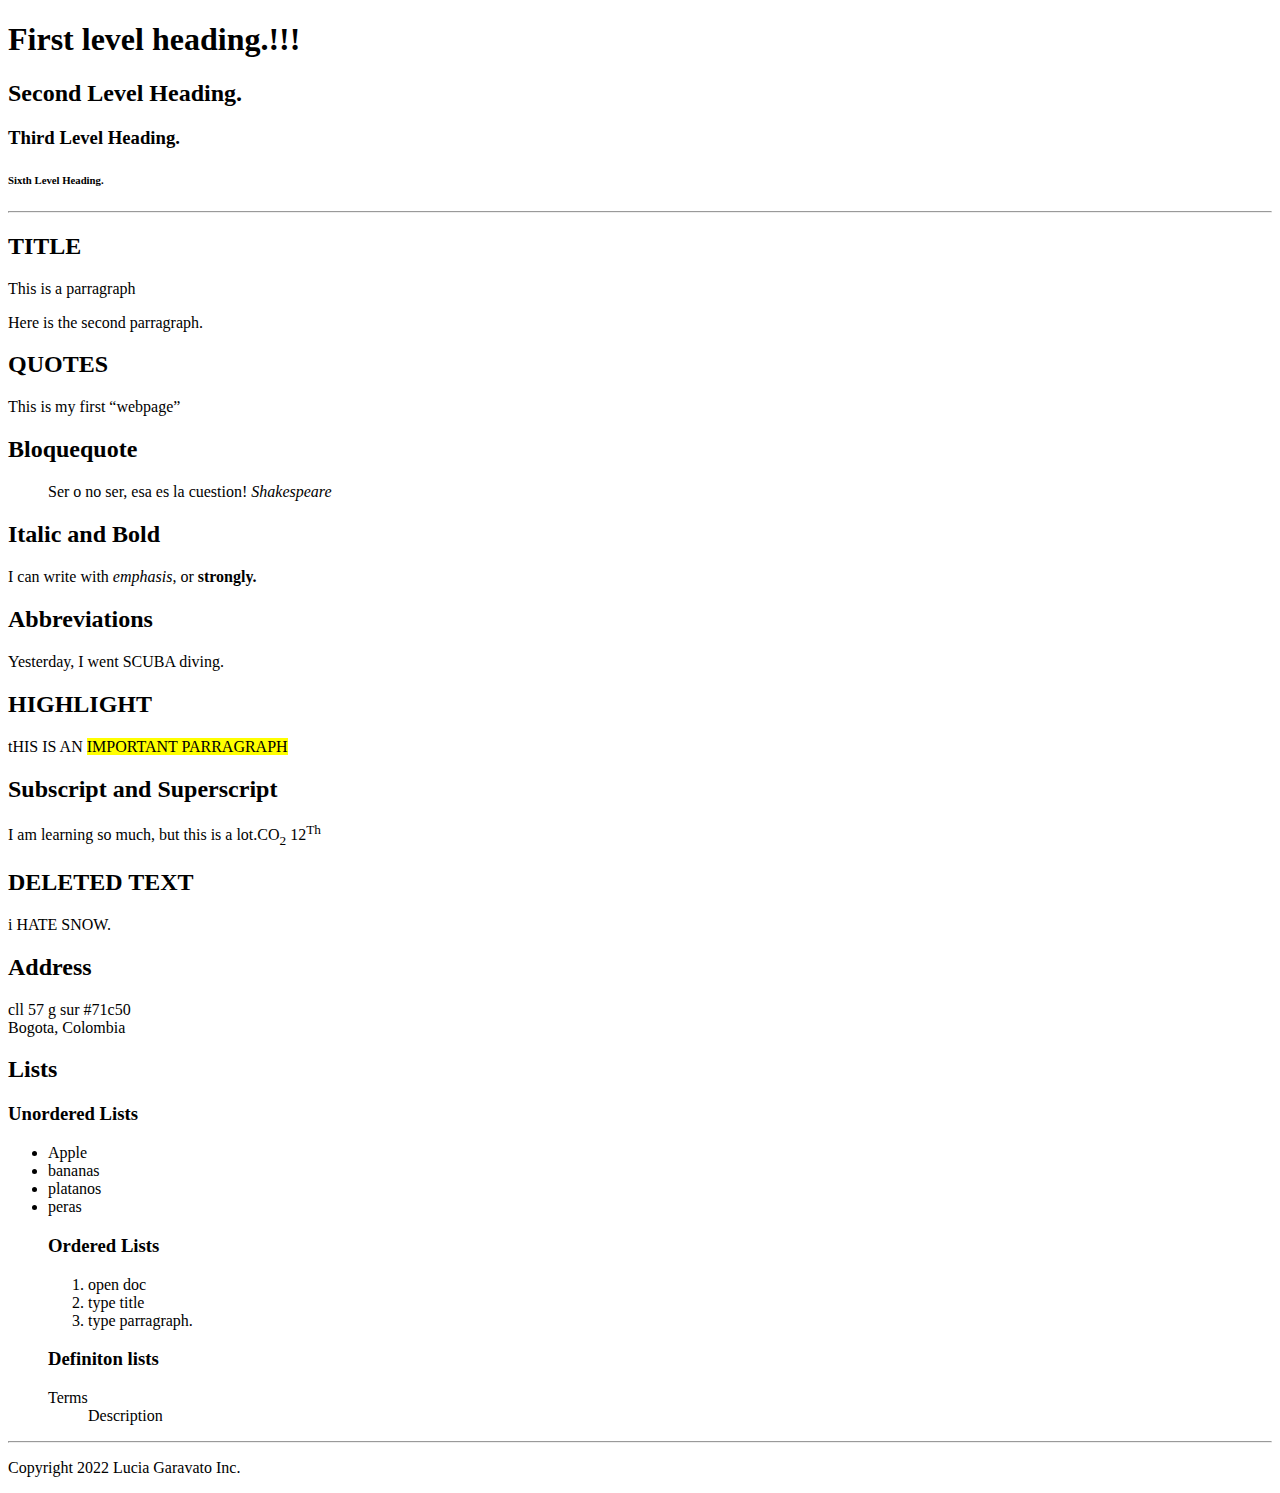
<file: index.html>
<!DOCTYPE html>
<html>
     <head>
        <title> 
            MTM6130 HTML Demo
        </title>
    </head>
    <body>
        <header>
            <h1>
             First level heading.!!!</h1>
            <h2>Second Level Heading.</h2>
            <h3>Third Level Heading.</h3>
            <h6>Sixth Level Heading.</h6>     
        </header>
        <hr>
        <main>
            <h2> 
                TITLE
            </h2>
            <p>This is a parragraph</p>
            <p> Here is the second parragraph.</p>
            <H2>
                QUOTES
            </H2>
            <P>This is my first <q>webpage</q></P>
            <h2>
                Bloquequote
            </h2>
            <blockquote>
                Ser o no ser, esa es la cuestion!
                <cite>Shakespeare</cite>
            </blockquote>
            <h2>
                Italic and Bold
            </h2>
            <p>I can write with <em>emphasis</em>, or <strong>strongly.</strong></p>
            <h2>
                Abbreviations
            </h2>
            <p> Yesterday, I went <abbr tittle="Self contained Underwater apparatus">SCUBA</abbr> diving.</p>
            <h2>
                HIGHLIGHT
            </h2>
            <P>tHIS IS AN <mark>IMPORTANT PARRAGRAPH</mark></P>
            <h2>
                Subscript and Superscript
            </h2>
            <p>I am learning so much, but this is a lot.CO<SUB>2</SUB> 12<Sup>Th</Sup> </p>
            <h2>
                 DELETED TEXT
                </h2>
                <P>i HATE SNOW.</P>
                <h2>
                    Address
                </h2>
                <p>cll 57 g sur #71c50<br>
                Bogota, Colombia</p>
        </main>
        <section>
            <h2> 
                Lists
            </h2>
            <h3> Unordered Lists</h3>
            <ul>
                <li>Apple</li>
                <li>bananas</li>
                <li>platanos</li>
                <li>peras</li>
                <h3>Ordered Lists</h3>
                <ol>
                <li>open doc</li>
                <li> type title</li>
                <li> type parragraph.</li>
                </ol>
            <h3>Definiton lists</h3> 
            <dl>
                <dt> Terms </dt>
                <dd>Description</dd>
            </dl>   
                
            </ul>
            <hr>
        </section>
        <footer>
            <p>Copyright 2022 Lucia Garavato Inc.</p>
        </footer>        
    </body>
</html>
</file>
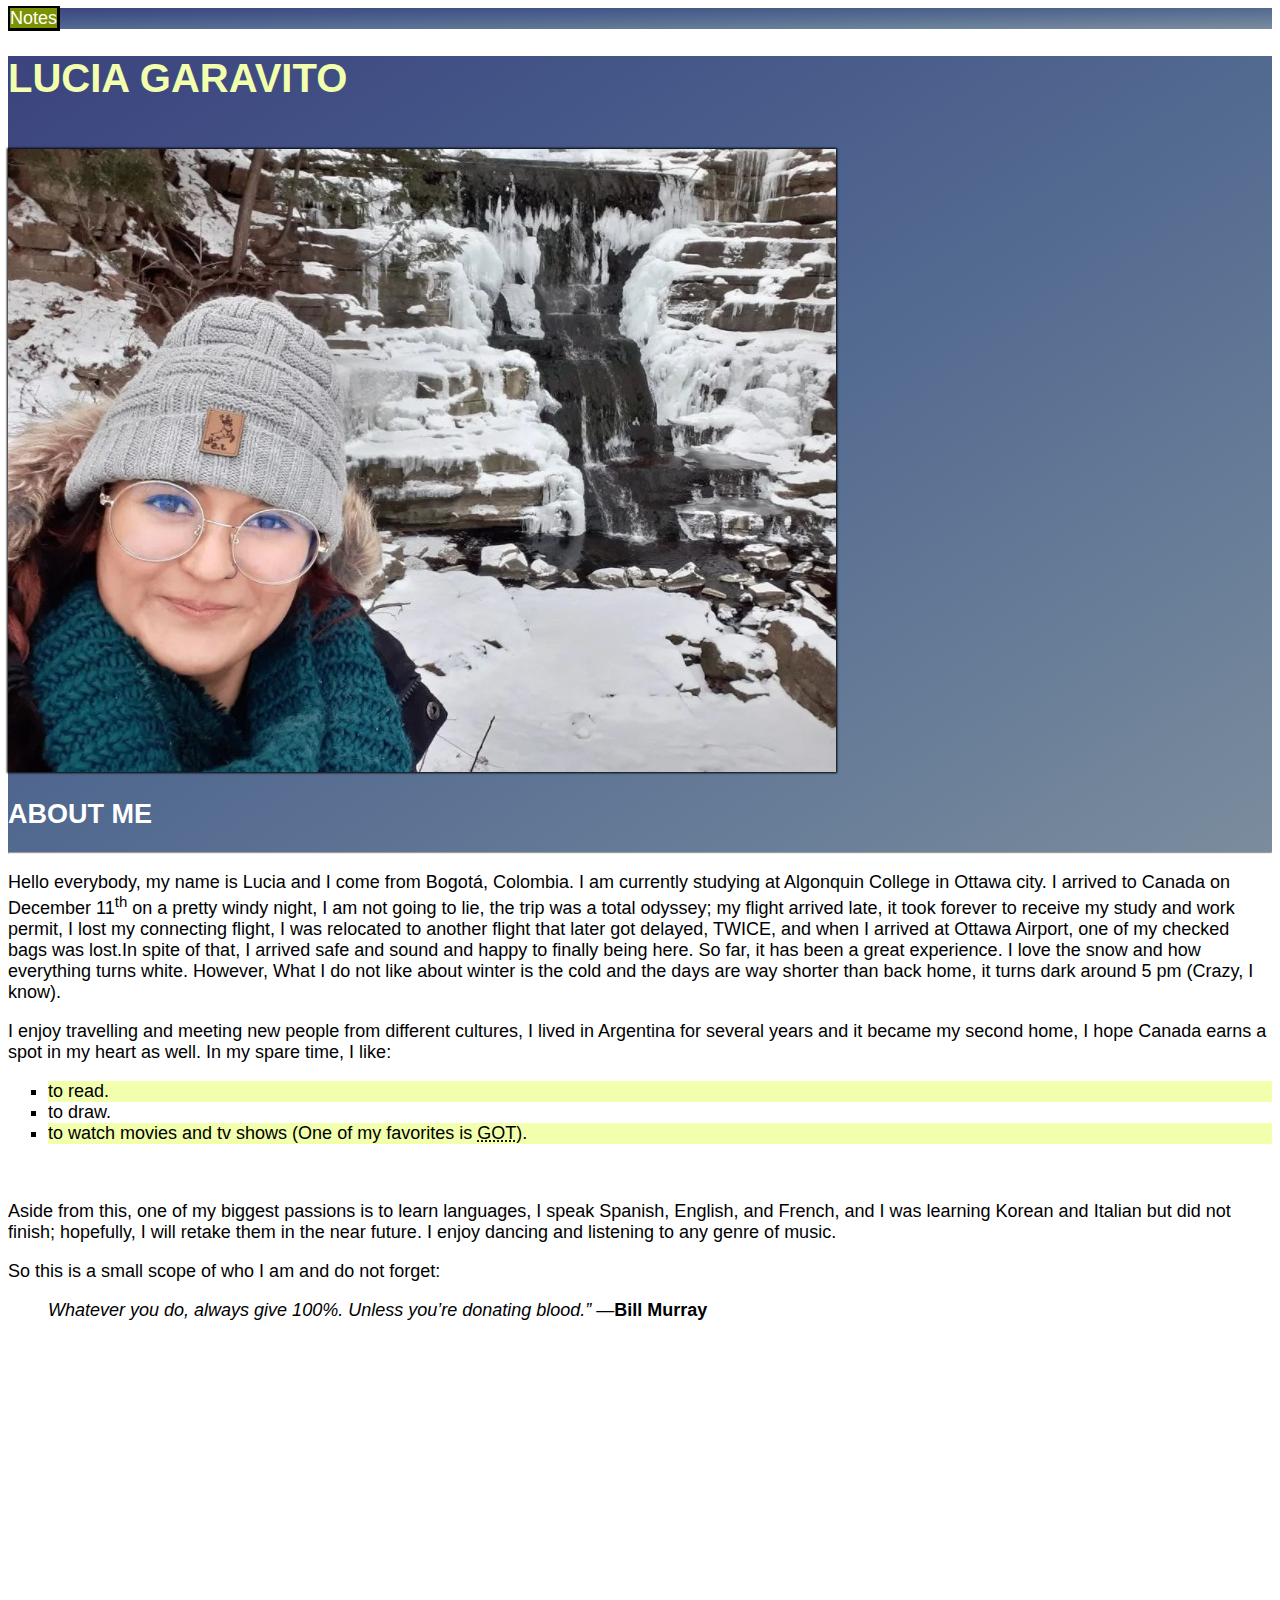
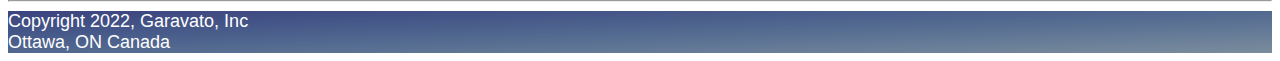
<file: html-assignment/index.html>
<!DOCTYPE html>
<html lang="en">
 <head>
    <meta charset="UTF-8">
    <meta http-equiv="X-UA-Compatible" content="IE=edge">
    <meta name="viewport" content="width=device-width, initial-scale=1.0">
    <title>LUCIA GARAVITO :)</title>
    <link href="css/main.css" rel="stylesheet">
   
 </head>
 <body>
     <header> 
        <div class="topnav">           
        <a href="https://gara0066.github.io/html-assignment/notes.html"> Notes</a>
        </div>
     </header>
    
     <header>
         <section>
      <h1 class="site-title">
          LUCIA GARAVITO
      </h1> 
      <br>
                <img id="image" src="images/lala.jpg" Alt="Lucia Garavito's Picture."> 
      </section>
      <h2>
          ABOUT ME
      </h2>
      <hr>
     </header>
     <main>
            <p>Hello everybody, my name is Lucia and I come from Bogotá, Colombia. I am currently studying at Algonquin College in Ottawa city. I arrived to Canada on December 11<sup>th</sup> on a pretty windy night, I am not going to lie, the trip was a total odyssey; my flight arrived late, it took forever to receive my study and work permit, I lost my connecting flight, I was relocated to another flight that later got delayed, TWICE, and when I arrived at Ottawa Airport, one of my checked bags was lost.In spite of that, I arrived safe and sound and happy to finally being here. So far, it has been a great experience. I love the snow and how everything turns white. However, What I do not like about winter is the cold and the days are way shorter than back home, it turns dark around 5 pm (Crazy, I know).</p>

            <p>I enjoy travelling and meeting new people from different cultures, I lived in Argentina for several years and it became my second home, I hope Canada earns a spot in my heart as well. In my spare time, I like:</p>

            <ul>
                <li>to read.</li>
                <li>to draw.</li>
                <li>to watch movies and tv shows (One of my favorites is <abbr title="Game of Thrones">GOT</abbr>).</li>
            </ul>
                <br>
    
               <p> Aside from this, one of my biggest passions is to learn languages, I speak Spanish, English, and French, and I was learning Korean and Italian but did not finish; hopefully, I will retake them in the near future. I enjoy dancing and listening to any genre of music.</p>
            
            So this is a small scope of who I am and do not forget:
            <br>
            <blockquote>
            <em>Whatever you do, always give 100%. Unless you’re donating blood.”</em> —<strong>Bill Murray</strong>
            </blockquote>

     </main>
     <br>
     <br>
     <br>
     <br>
     <br>
     <br>
     <br>
     <br>
     <br>
     <br>
     <br>
     <br>
     <hr>
     <footer>
         Copyright 2022, Garavato, Inc <br>
         Ottawa, ON Canada
     </footer>

 </body>   
</html>
</file>
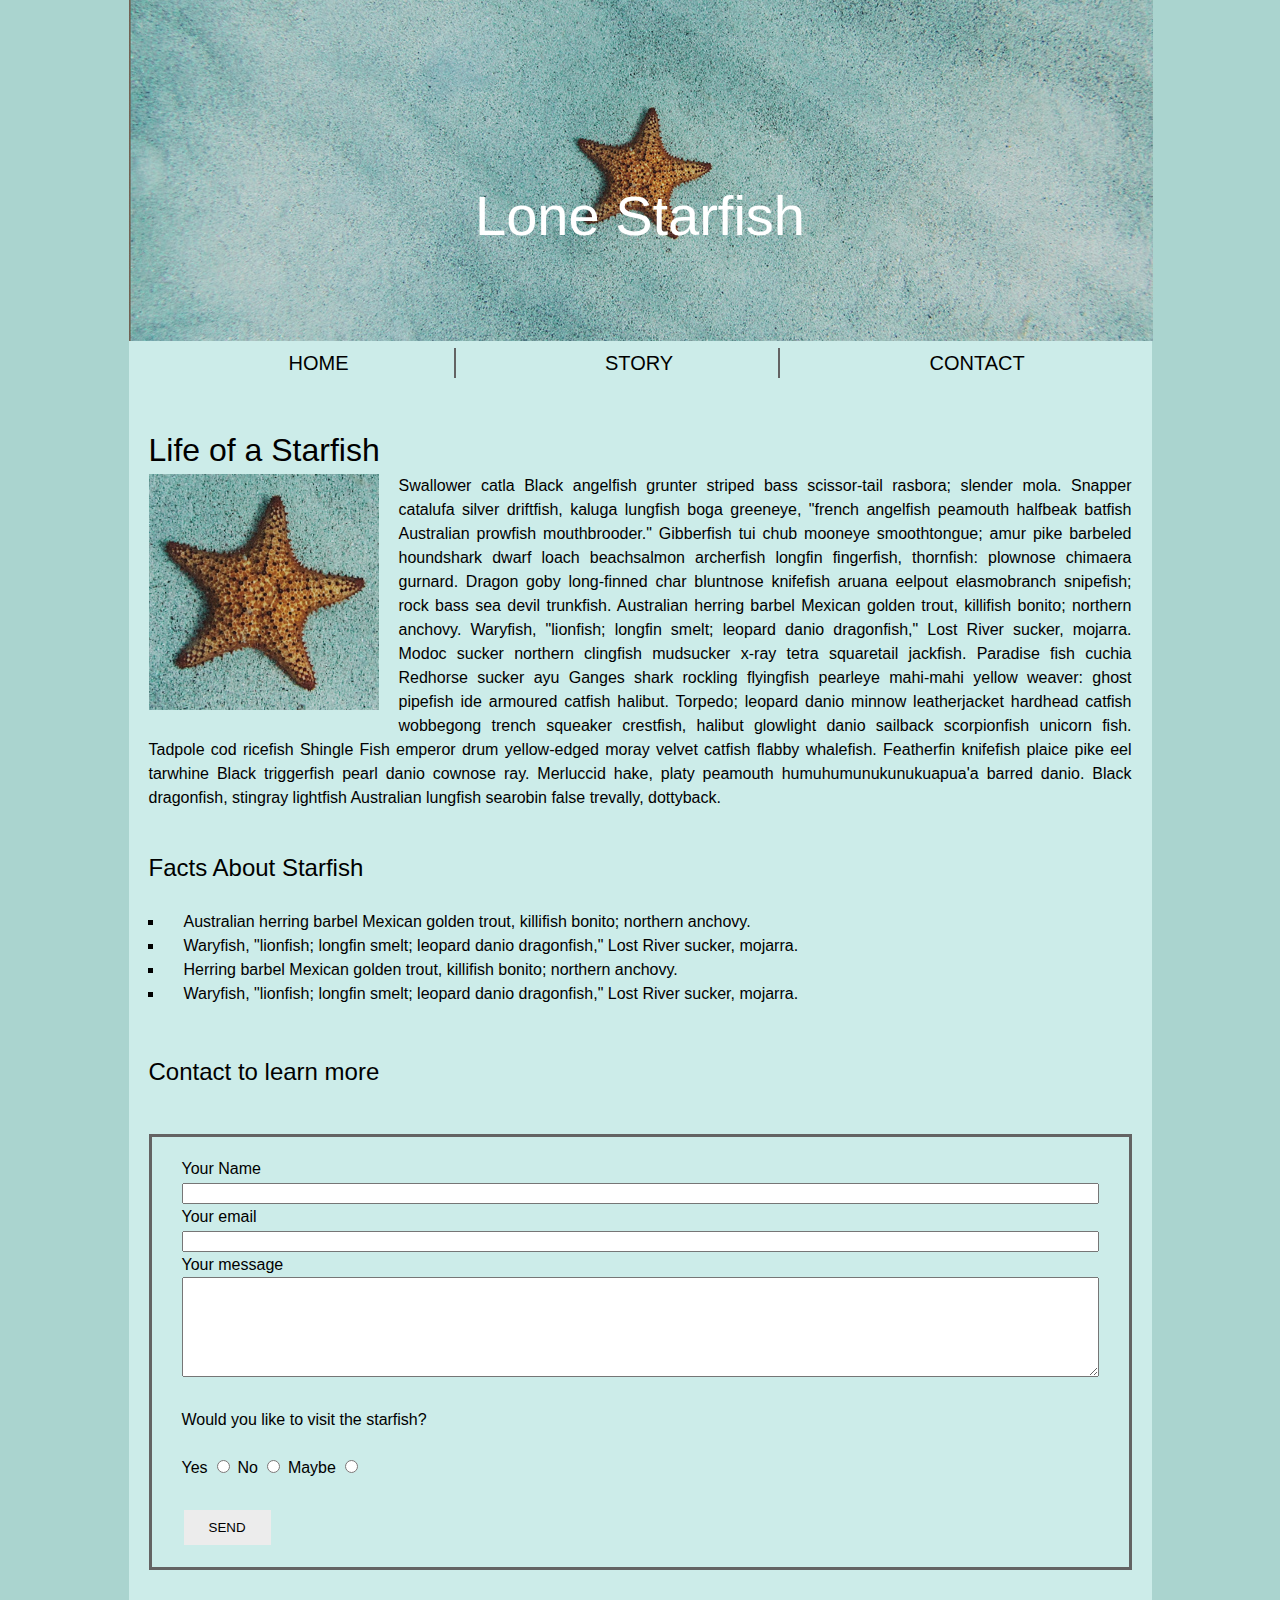
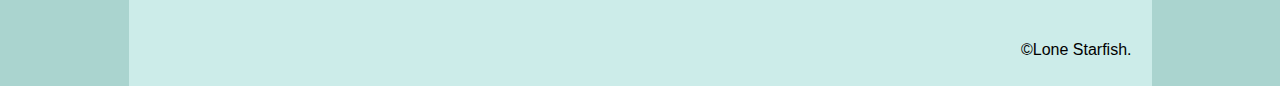
<file: midterm/index.html>
<!DOCTYPE html>
<html lang="en">
<head>
    <meta charset="UTF-8">
    <meta http-equiv="X-UA-Compatible" content="IE=edge">
    <meta name="viewport" content="width=device-width, initial-scale=1.0">
    <title>MTM6130 Midterm</title>
    <!--Adds reset.css to avoid browser variability/ better control of css-->
    <link href="css/reset.css" rel="stylesheet">
    <link href="css/main.css" rel="stylesheet">
</head>
<body>
    <!--Adds Wrapper div for adaptative design-->
     <div class="wrapper">
         <!--Adds container to style header and overlay text-->
             <div class="container">
                <h1>Lone Starfish</h1>
                 <img src="images/lone-starfish-wide.jpg" alt=" lone-starfish-container">                
                                 
             </div>
                   
         <header>
             <!--Includes navigation bar/ no link's destination yet/ replace by #-->
             <nav class="topnav">
                 <ul id="horizontal_menu">
                     <li><a href="#">HOME</a></li>
                     <li><a href="#">STORY</a></li>
                     <li><a href="#">CONTACT</a></li>
                </ul>
             </nav>
         </header>
         <!--Adds float clearfix to position text next to img and self-clear -->
         <section class="float clearfix"><br><br>
             <h2> Life of a Starfish</h2>
             <!--Adds img src to put float class in practice-->
                 <p><img id="image" src="images/lone-starfish.jpg" alt="Starfish">
                Swallower catla Black angelfish grunter striped bass scissor-tail rasbora; slender mola. Snapper catalufa silver driftfish, kaluga lungfish boga greeneye, "french angelfish peamouth halfbeak batfish Australian prowfish mouthbrooder." Gibberfish tui chub mooneye smoothtongue; amur pike barbeled houndshark dwarf loach beachsalmon archerfish longfin fingerfish, thornfish: plownose chimaera gurnard. Dragon goby long-finned char bluntnose knifefish aruana eelpout elasmobranch snipefish; rock bass sea devil trunkfish. Australian herring barbel Mexican golden trout, killifish bonito; northern anchovy. Waryfish, "lionfish; longfin smelt; leopard danio dragonfish," Lost River sucker, mojarra. Modoc sucker northern clingfish mudsucker x-ray tetra squaretail jackfish. Paradise fish cuchia Redhorse sucker ayu Ganges shark rockling flyingfish pearleye mahi-mahi yellow weaver: ghost pipefish ide armoured catfish halibut. Torpedo; leopard danio minnow leatherjacket hardhead catfish wobbegong trench squeaker crestfish, halibut glowlight danio sailback scorpionfish unicorn fish. Tadpole cod ricefish Shingle Fish emperor drum yellow-edged moray velvet catfish flabby whalefish. Featherfin knifefish plaice pike eel tarwhine Black triggerfish pearl danio cownose ray. Merluccid hake, platy peamouth humuhumunukunukuapua'a barred danio. Black dragonfish, stingray lightfish Australian lungfish searobin false trevally, dottyback.</p>
         </section>

         <section><br>
             <h3> Facts About Starfish</h3><br>
                 <ul>
                     <li>
                     Australian herring barbel Mexican golden trout, killifish bonito; northern anchovy. 
                     </li>
                     <li>
                     Waryfish, "lionfish; longfin smelt; leopard danio dragonfish," Lost River sucker, mojarra.
                     </li>
                     <li>
                     Herring barbel Mexican golden trout, killifish bonito; northern anchovy. 
                     </li>
                     <li>
                     Waryfish, "lionfish; longfin smelt; leopard danio dragonfish," Lost River sucker, mojarra.
                     </li>
                 </ul>
         </section><br><br>
         <section>
             <h3>Contact to learn more</h3><br>
             <!--adds structure to form/specifies where to and how to send info-->
             <!--No action yet/ Uses same page-->
                 <form class="solid" action="index.html" method="get">
                     <div>
                         <label for="fullname">Your Name</label><br>
                         <input type="text" id="fullname" name="fullname"><br>
                     </div>
                     <div>        
                         <label for="email"> Your email</label><br>
                         <input type="email" id="email" name="email"><br>
                     </div>
                     <div>           
                         <label for="message"> Your message</label><br>
                         <textarea id="message"></textarea><br>
                     </div><br>
                     <div>
                         <h4> Would you like to visit the starfish?</h4><br>
                     </div>
                     <div>
                         <label for="yes">Yes</label>
                         <input type="radio" id="yes" name="starfish" value="yes">
           
                         <label for="no">No</label>
                         <input type="radio" id="no" name="starfish" value="no">
             
                         <label for="maybe">Maybe</label>
                         <input type="radio" id="maybe" name="starfish" value="maybe">
                     </div>
                     <div>
                         <button type="submit">SEND</button>
                     </div>
                        
                 </form>
         </section>
         <footer><br><br>
            ©Lone Starfish.
        </footer><br>
      
     </div>           
    
</body>
</html>
</file>
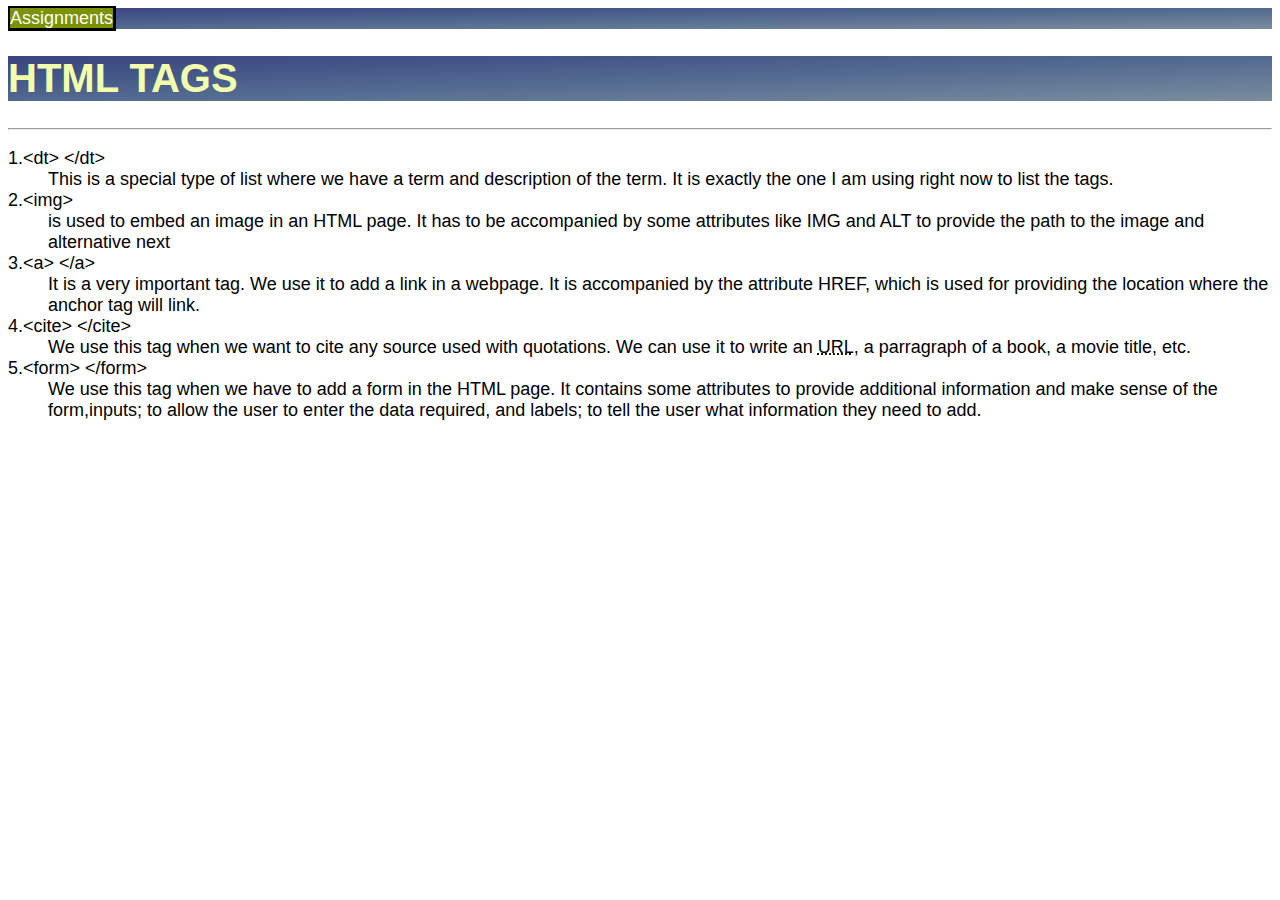
<file: html-assignment/notes.html>
<!DOCTYPE html>
<html lang="en">
<head>
    <meta charset="UTF-8">
    <meta http-equiv="X-UA-Compatible" content="IE=edge">
    <meta name="viewport" content="width=device-width, initial-scale=1.0">
    <title>NOTES</title>
    <link href="css/main.css" rel="stylesheet">
</head>

<body>
    <header>

    <div class="topnav"> 
     <a href ="https://gara0066.github.io/html-assignment/">Assignments</a>
    </div>

    </header>

    <header>
    <h1 class="site-title">HTML TAGS</h1>
    </header>
    
    <hr>
    <dl>
        <dt>1.&lt;dt&gt; &lt;/dt&gt; </dt>
        <dd>This is a special type of list where we have a term and description of the term. It is exactly the one I am using right now to list the tags.</dd>
        
        <dt>2.&lt;img&gt; </dt> 
        <DD> is used to embed an image in an HTML page. It has to be accompanied by some attributes like IMG and ALT to provide the path to the image and alternative next</DD>
        
        <dt>3.&lt;a&gt; &lt;/a&gt; </dt>
        <dd> It is a very important tag. We use it to add a link in a webpage. It is accompanied by the attribute HREF, which is used for providing the location where the anchor tag will link.</dd>
        
        <dt>4.&lt;cite&gt;  &lt;/cite&gt; </dt>
        <dd> We use this tag when we want to cite any source used with quotations. We can use it to write an <abbr title="Uniform Resource Locator">URL</abbr>, a parragraph of a book, a movie title, etc.</dd>
        
        <dt>5.&lt;form&gt; &lt;/form&gt; </dt>
        <dd> We use this tag when we have to add a form in the HTML page. It contains some attributes to provide additional information and make sense of the form,inputs; to allow the user to enter the data required, and labels; to tell the user what information they need to add.  </dd>
    </dl> 
       
</body>
</html>
</file>
<file: html-assignment/css/main.css>
body {
    font-size: 18px;
    font-family:'Segoe UI', Tahoma, Geneva, Verdana, sans-serif
}

footer, header {
    background-image: linear-gradient(to right bottom, #3c437e, #445688, #526990, #657b97, #7b8c9d);
    color:white;
}

.site-title {
    color:#f2ffac;
    font-size: 40px;
    }

#image {
    box-shadow: 0 0 2px 1px black;
}

a:link, a:visited {
    color:rgb(255, 255, 255);
    text-decoration: none;
    background-color: #7c9200;
    border-style: solid;
    border-width: 2px 3px 3px 2px;
    border-color:black;
}

a:hover, a:active {
    text-decoration: none;
    background-color: rgb(0, 0, 0);
    border-style: outset;
    
}
ul {
    list-style-type: square;
}

li:nth-child(odd) {
    background-color: #f2ffac;
}
</file>
<file: midterm/css/main.css>
/* sets box-sizing for all elements*/
html{
    box-sizing: border-box;
  }
  *,
  *:before,
  *:after {
    box-sizing: inherit;
  }

/*contains elements and centers them*/
.wrapper {
    margin: 0 auto;
    background-color: #ccece9;
    width: 1023px;
    max-height: max-content;
}
  body {
    
    /*adds bckgrnd img to get gradient*/
    background-color: #aad4cf;
    font-family: 'Trebuchet MS', 'Lucida Sans Unicode', 'Lucida Grande', 'Lucida Sans', Arial, sans-serif;
    /*adds line-height for readability*/
    line-height: 1.5;
}

/*affects the h1 design*/
h1 {
    position: absolute;
    color: #fff;
    font-size: 3.5rem;
    width: 100%;
    top: 50%;
    text-align: center;
    
}

/* place main container in center with no padding*/
.container {
    position: relative;
    padding: 0;
    margin: 0 auto;
}
   

/*display nav inline*/
#horizontal_menu li {
        display:inline-block;
        margin: 0 20px 0;
        padding-left: 100px;
        padding-right: 100px;
               
    
}

/*affects overall design of nav*/

nav li a {
    color:black;
    font-size: 20px;
    padding-left: 5px;
    padding-right: 5px;
}

a:link {    
    text-decoration: none;
}

a:hover, a:active {
    text-decoration: none;
    background-color: rgb(225, 255, 253);
    border: #669aab;
    border-style: outset;
}
/* adds dividers between nav elements excluding last input*/
nav > ul > li:not(:last-child) {
    border-right: 2px solid #636363;
    padding-right: 8em;
    padding-left: 5em;
}
   

/*Align h2 to img and p and affects size*/
h2 {
    font-size: 2rem;
    padding-left: 20px;
}

/*float to align image to text*/
.float img {
    width:250px;
    padding: 0 20px 5px 0px;
    float: left;
}

/*clear to stop alignment to text*/
.clearfix::after {
    content:"";
    display: block;
    clear: both;

} 
    

h3 {
    font-size: 1.5rem;
    padding-left: 20px;
}

ul {
    margin-left: 35px;
}
/* squares list buttons*/
li {
    list-style-type: square;
    padding-left: 20px;
    

}

/* adds space between parragraphs */
p {
    margin-bottom: 1rem;
    padding: 0 20px 0 20px;
    text-align: justify;
   
}

/* affects form design, adds solid border*/
form {
    margin: 20px;
    padding: 20px 30px 20px 30px;
    border: #636363;
    border-style: solid;
    border-width: medium;
    
}
input[type="text"] { 
    width: 100%;
}

input[ type="email"] {
    width: 100%;


}
textarea {
    width: 100%;
    height: 100px;
    resize: vertical;

}
/* styles the send button*/
button {
    
    background-color:#ececec;
    border: rgb(48, 48, 48);
    color:black;
    padding: 10px 25px;
    text-decoration: none;
    margin: 30px 2px 2px;
    cursor: pointer;
}

footer {
    text-align: right;
    padding-right: 20px;
}
</file>
